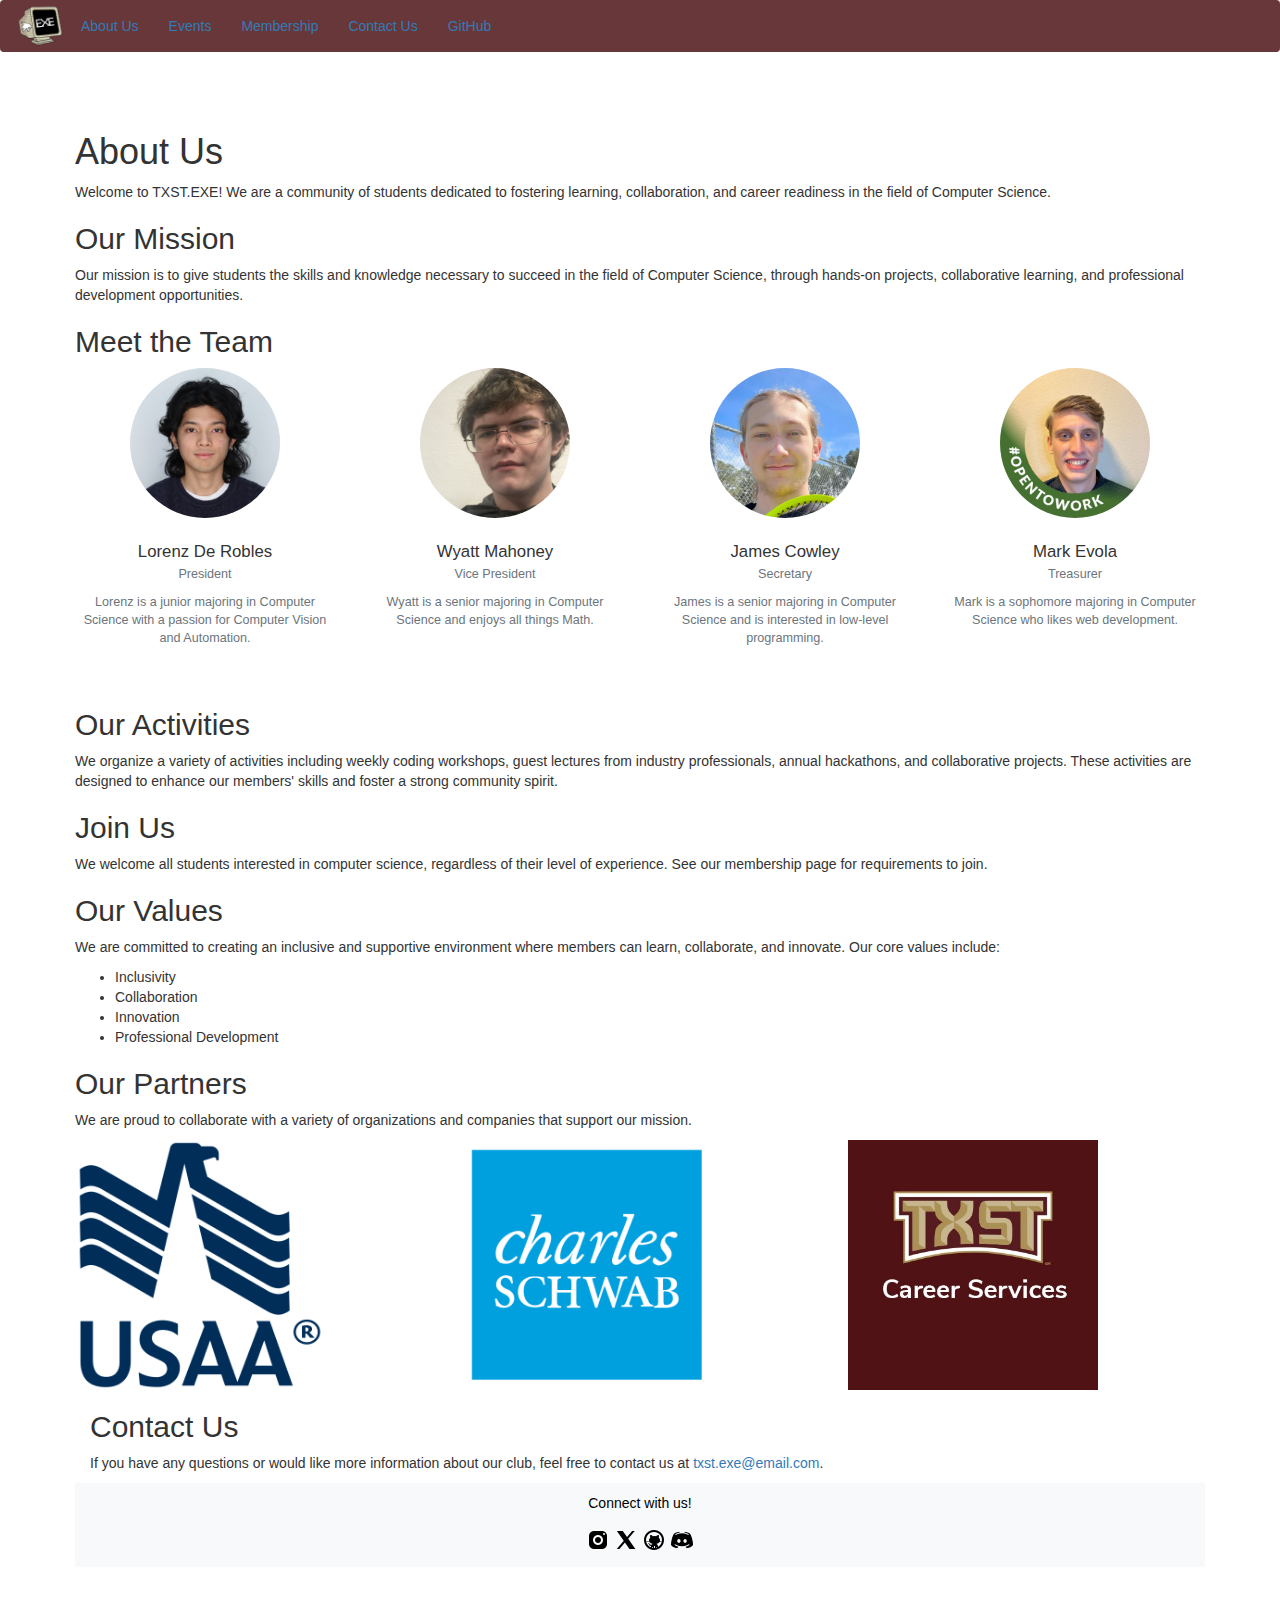
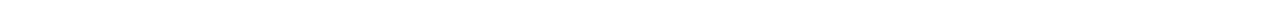
<file: about.html>
<!DOCTYPE html>
<html lang="en">
<head>
    <meta charset="UTF-8">
    <meta name="viewport" content="width=device-width, initial-scale=1.0">
    <title>About Us - TXST.EXE</title>
    <link rel="stylesheet" href="https://maxcdn.bootstrapcdn.com/bootstrap/3.4.1/css/bootstrap.min.css">
    <script src="https://ajax.googleapis.com/ajax/libs/jquery/3.7.1/jquery.min.js"></script>
    <script src="https://maxcdn.bootstrapcdn.com/bootstrap/3.4.1/js/bootstrap.min.js"></script>
    <link rel="stylesheet" href="style.css">
</head>
<body>
    <nav class="navbar">
        <div class="container-fluid">
            <div class="navbar-header">
                <a href="index.html"><img src="images/exelogo.jpg" alt="logo" width="50" height="50"></a>
            </div>
            <ul class="nav navbar-nav">
                <li class="active"><a href="about.html">About Us</a></li>
                <li class="active"><a href="events.html">Events</a></li>
                
                <li class="active"><a href="membership.html">Membership</a></li>
                <li class="active"><a href="contact.html">Contact Us</a></li>
                <li class="active"><a href="https://github.com/TXSTDOTEXE" target="_blank">GitHub</a></li>
            </ul>
        </div>
    </nav>

    <div class="container about-section">
    <!-- Introduction -->
    <h1>About Us</h1>
    <p>Welcome to TXST.EXE! We are a community of students dedicated to fostering learning, collaboration, and career readiness in the field of Computer Science. </p>

    <!-- Mission Statement -->
    <h2>Our Mission</h2>
    <p>Our mission is to give students the skills and knowledge necessary to succeed in the field of Computer Science, through hands-on projects, collaborative learning, and professional development opportunities.</p>

    <!-- Meet the Team -->
    <h2>Meet the Team</h2>
    <div class="row">
      <div class="col-md-3 team-member">
        <img src="images/lorenz.jpg" alt="Lorenz">
        <h5>Lorenz De Robles</h5>
        <p>President</p>
        <p>Lorenz is a junior majoring in Computer Science with a passion for Computer Vision and Automation.</p>
      </div>
      <div class="col-md-3 team-member">
        <img src="images/wyatt.jpg" alt="Wyatt">
        <h5>Wyatt Mahoney</h5>
        <p>Vice President</p>
        <p>Wyatt is a senior majoring in Computer Science and enjoys all things Math.</p>
      </div>
      <div class="col-md-3 team-member">
        <img src="images/james.jpg" alt="James">
        <h5>James Cowley</h5>
        <p>Secretary</p>
        <p>James is a senior majoring in Computer Science and is interested in low-level programming.</p>
      </div>
      <div class="col-md-3 team-member">
        <img src="images/mark.jpg" alt="Mark">
        <h5>Mark Evola</h5>
        <p>Treasurer</p>
        <p>Mark is a sophomore majoring in Computer Science who likes web development.</p>
      </div>
    </div>

    <!-- Club Activities -->
    <h2>Our Activities</h2>
    <p>We organize a variety of activities including weekly coding workshops, guest lectures from industry professionals, annual hackathons, and collaborative projects. These activities are designed to enhance our members' skills and foster a strong community spirit.</p>

    <!-- Membership Information -->
    <h2>Join Us</h2>
    <p>We welcome all students interested in computer science, regardless of their level of experience. See our membership page for requirements to join.</p>

    <!-- Values and Culture -->
    <h2>Our Values</h2>
    <p>We are committed to creating an inclusive and supportive environment where members can learn, collaborate, and innovate. Our core values include:</p>
    <ul>
      <li>Inclusivity</li>
      <li>Collaboration</li>
      <li>Innovation</li>
      <li>Professional Development</li>
    </ul>

    <!-- Partnerships and Sponsors -->
    <h2>Our Partners</h2>
    <p>We are proud to collaborate with a variety of organizations and companies that support our mission.</p>
    <div class="row">
        <div class="col-md-4">
            <img src="images/USAA-Logo.png" width="250" height="250">
        </div>
        <div class="col-md-4">
            <img src="images/Charles-Schwab-logo.png" width="250" height="250">
        </div>
        <div class="col-md-4">
            <img src="images/career-logo.jpg" width="250" height="250">
        </div>
    </div>
    <div class="container">
        <!-- Contact Information -->
        <h2>Contact Us</h2>
        <p>If you have any questions or would like more information about our club, feel free to contact us at <a href="mailto:txst.exe@gmail.com">txst.exe@email.com</a>.</p>
    </div>
    <div class="container-fluid footer">
        <p>Connect with us!</p>         
        <div id="links">
            <a href="https://www.instagram.com/txst.exe/" target="_blank"><img src="images/insta.png"></a>
            <a href="https://twitter.com/txstateEXE" target="_blank"><img src="images/twitter.png"></a>
            <a href="https://github.com/TXSTDOTEXE" target="_blank"><img src="images/github.png"></a>
            <a href="https://discord.gg/ZsCY2quZJr" target="_blank"><img src="images/discord.png"></a>
        </div>
    </div>
</body>
</html>
</file>
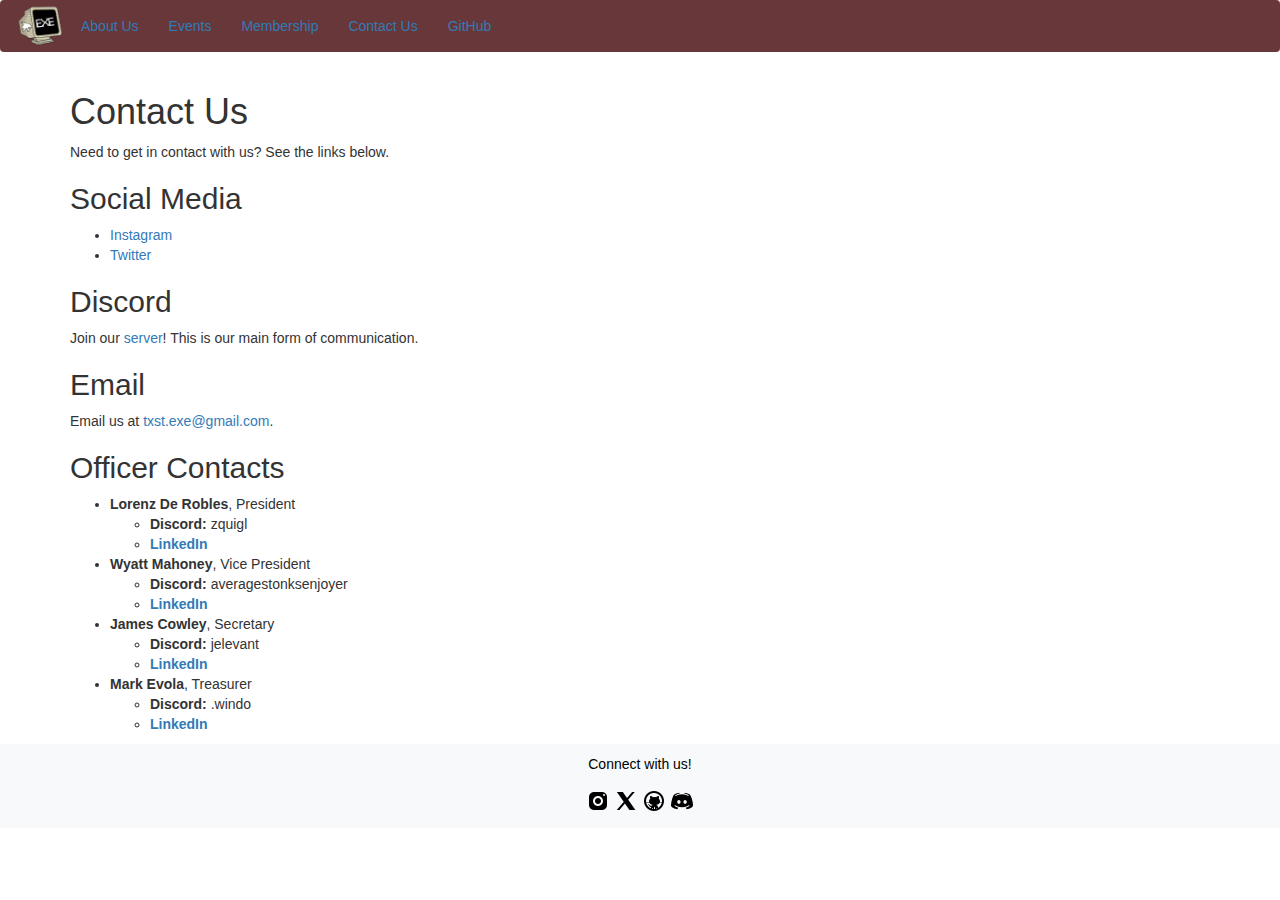
<file: contact.html>
<!DOCTYPE html>
<html lang="en">
    <head>
        <meta charset="UTF-8">
        <meta name="viewport" content="width=device-width, initial-scale=1.0">
        <title>Contact - TXST.EXE</title>
        <link rel="stylesheet" href="https://maxcdn.bootstrapcdn.com/bootstrap/3.4.1/css/bootstrap.min.css">
        <script src="https://ajax.googleapis.com/ajax/libs/jquery/3.7.1/jquery.min.js"></script>
        <script src="https://maxcdn.bootstrapcdn.com/bootstrap/3.4.1/js/bootstrap.min.js"></script>
        <link rel="stylesheet" href="style.css">
    </head>
    <body>
        <nav class="navbar">
            <div class="container-fluid">
                <div class="navbar-header">
                    <a href="index.html"><img src="images/exelogo.jpg" alt="logo" width="50" height="50"></a>
                </div>
                <ul class="nav navbar-nav">
                    <li class="active"><a href="about.html">About Us</a></li>
                    <li class="active"><a href="events.html">Events</a></li>
                    <li class="active"><a href="membership.html">Membership</a></li>
                    <li class="active"><a href="contact.html">Contact Us</a></li>
                    <li class="active"><a href="https://github.com/TXSTDOTEXE" target="_blank">GitHub</a></li>
                </ul>
            </div>
        </div>
    </nav>

        <div class="container">
            <h1>Contact Us</h1>
            <p>Need to get in contact with us? See the links below.</p>

            <h2>Social Media</h2>
            <ul>
                <li><a href="https://www.instagram.com/txst.exe/">Instagram</a></li>
                <li><a href="https://twitter.com/txstateEXE">Twitter</a></li>
            </ul>

            <h2>Discord</h2>
            <p>Join our <a href="https://discord.gg/ZsCY2quZJr" target="_blank">server</a>! This is our main form of communication.</p>

            <h2>Email</h2>
            <p>Email us at <a href="mailto:txst.exe@gmail.com">txst.exe@gmail.com</a>.</p>

            <h2>Officer Contacts</h2>
            <ul>
                <li><b>Lorenz De Robles</b>, President</li>
                <ul>
                    <li><b>Discord: </b>zquigl</li>
                    <li><b><a href="https://www.linkedin.com/in/lorenzjdr/" target="_blank">LinkedIn</a></b></li>
                </ul>
                <li><b>Wyatt Mahoney</b>, Vice President</li>
                <ul>
                    <li><b>Discord: </b>averagestonksenjoyer</li>
                    <li><b><a href="https://www.linkedin.com/in/ryan-mahoney-291778220/" target="_blank">LinkedIn</a></b></li>
                </ul>
                <li><b>James Cowley</b>, Secretary</li>
                <ul>
                    <li><b>Discord: </b>jelevant</li>
                    <li><b><a href="https://www.linkedin.com/in/james-cowley-78b875285/" target="_blank">LinkedIn</a></b></li>
                </ul>
                <li><b>Mark Evola</b>, Treasurer</li>
                <ul>
                    <li><b>Discord: </b>.windo</li>
                    <li><b><a href="https://www.linkedin.com/in/mark-evola/" target="_blank">LinkedIn</a></b></li>
                </ul>
            </ul>
        </div>
        <div class="container-fluid footer">
            <p>Connect with us!</p>         
            <div id="links">
                <a href="https://www.instagram.com/txst.exe/" target="_blank"><img src="images/insta.png"></a>
                <a href="https://twitter.com/txstateEXE" target="_blank"><img src="images/twitter.png"></a>
                <a href="https://github.com/TXSTDOTEXE" target="_blank"><img src="images/github.png"></a>
                <a href="https://discord.gg/ZsCY2quZJr" target="_blank"><img src="images/discord.png"></a>
            </div>
        </div>


    </body>
</html>
</file>
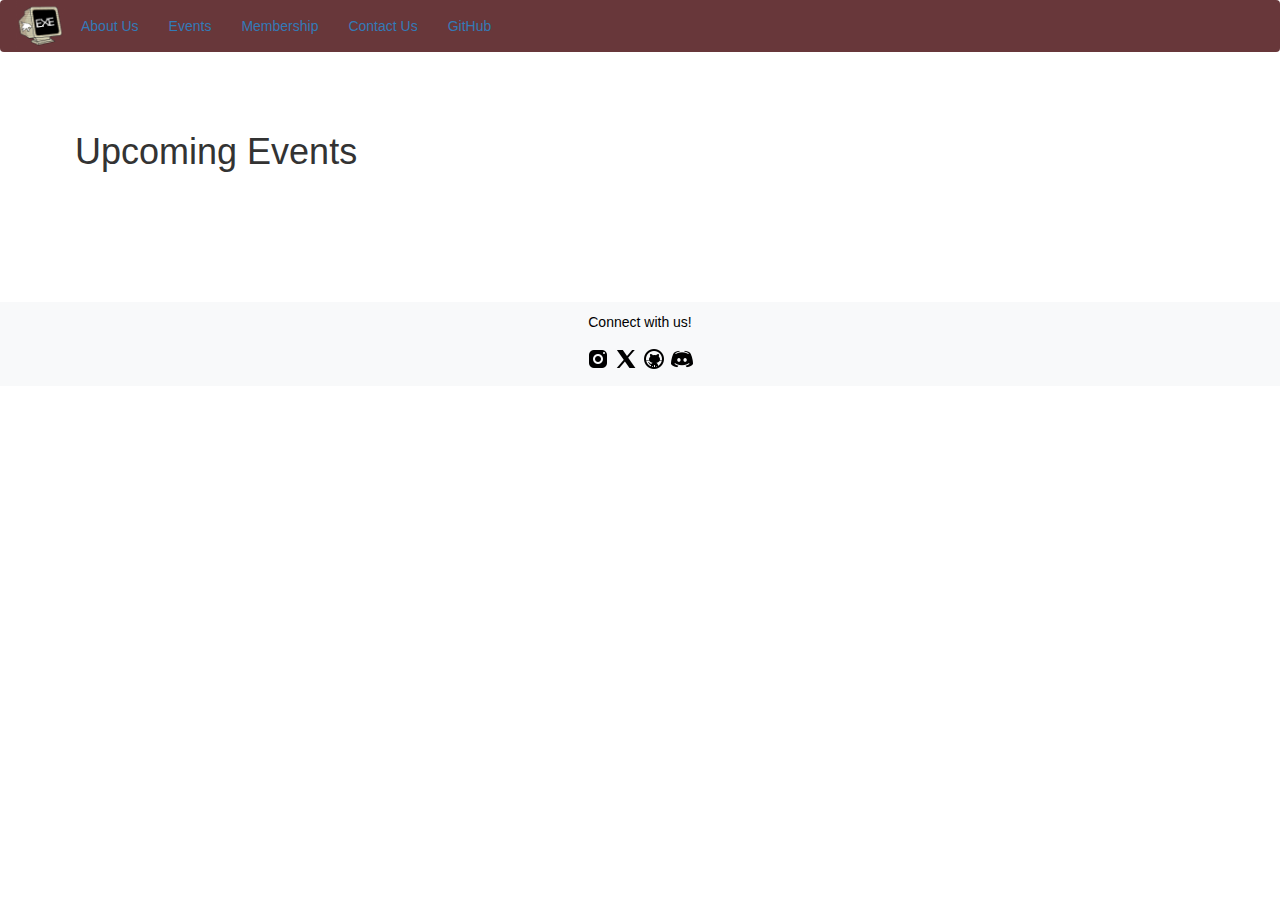
<file: events.html>
<!DOCTYPE html>
<html lang="en">
    <head>
        <meta charset="UTF-8">
        <meta name="viewport" content="width=device-width, initial-scale=1.0">
        <title>Events - TXST.EXE</title>
        <link rel="stylesheet" href="https://maxcdn.bootstrapcdn.com/bootstrap/3.4.1/css/bootstrap.min.css">
        <script src="https://ajax.googleapis.com/ajax/libs/jquery/3.7.1/jquery.min.js"></script>
        <script src="https://maxcdn.bootstrapcdn.com/bootstrap/3.4.1/js/bootstrap.min.js"></script>
        <script src="script.js"></script>

        <link rel="stylesheet" href="style.css">
    </head>
    <body>
        <nav class="navbar">
            <div class="container-fluid">
                <div class="navbar-header">
                    <a href="index.html"><img src="images/exelogo.jpg" alt="logo" width="50" height="50"></a>
                </div>
                <ul class="nav navbar-nav">
                    <li class="active"><a href="about.html">About Us</a></li>
                    <li class="active"><a href="events.html">Events</a></li>
                    
                    <li class="active"><a href="membership.html">Membership</a></li>
                    <li class="active"><a href="contact.html">Contact Us</a></li>
                    <li class="active"><a href="https://github.com/TXSTDOTEXE" target="_blank">GitHub</a></li>
                </ul>
            </div>
        </div>
    </nav>

        <div class="container events-section">
            <h1>Upcoming Events</h1>
            <div class="row" id="events-container">
            </div>
        </div>

        <div class="container-fluid footer">
            <p>Connect with us!</p>         
            <div id="links">
                <a href="https://www.instagram.com/txst.exe/" target="_blank"><img src="images/insta.png"></a>
                <a href="https://twitter.com/txstateEXE" target="_blank"><img src="images/twitter.png"></a>
                <a href="https://github.com/TXSTDOTEXE" target="_blank"><img src="images/github.png"></a>
                <a href="https://discord.gg/ZsCY2quZJr" target="_blank"><img src="images/discord.png"></a>
            </div>
        </div>
    </body>
</html>
</file>
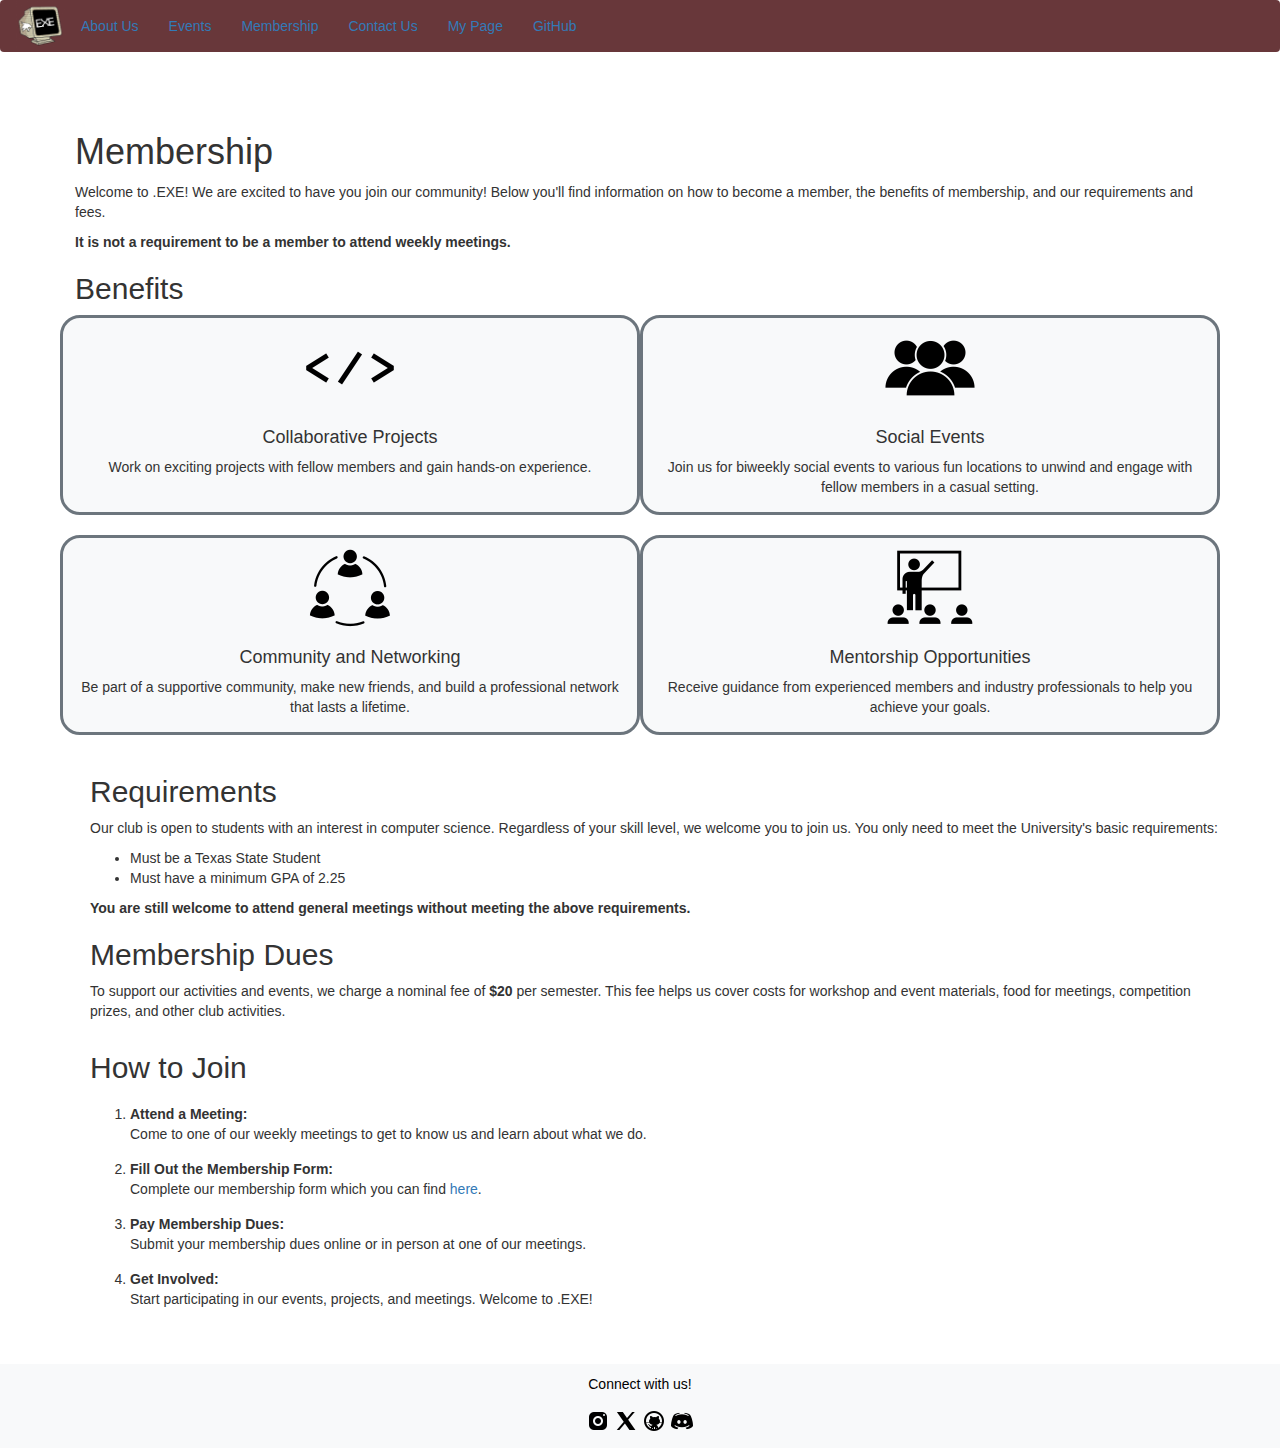
<file: membership.html>
<!DOCTYPE html>
<html lang="en">
    <head>
        <meta charset="UTF-8">
        <meta name="viewport" content="width=device-width, initial-scale=1.0">
        <title>Membership - TXST.EXE</title>
        <link rel="stylesheet" href="https://maxcdn.bootstrapcdn.com/bootstrap/3.4.1/css/bootstrap.min.css">
        <script src="https://ajax.googleapis.com/ajax/libs/jquery/3.7.1/jquery.min.js"></script>
        <script src="https://maxcdn.bootstrapcdn.com/bootstrap/3.4.1/js/bootstrap.min.js"></script>
        <link rel="stylesheet" href="style.css">
    </head>
    <body>
        <nav class="navbar">
        <div class="container-fluid">
            <div class="navbar-header">
                <a href="index.html"><img src="images/exelogo.jpg" alt="logo" width="50" height="50"></a>
            </div>
            <ul class="nav navbar-nav">
                <li class="active"><a href="about.html">About Us</a></li>
                <li class="active"><a href="events.html">Events</a></li>
                <li class="active"><a href="membership.html">Membership</a></li>
                <li class="active"><a href="contact.html">Contact Us</a></li>
                <li class="active"><a href="my_page.html">My Page</a></li>
                <li class="active"><a href="https://github.com/TXSTDOTEXE" target="_blank">GitHub</a></li>
            </ul>
        </div>
    </nav>

        <div class="container membership-section">
            <h1>Membership</h1>
            <p>Welcome to .EXE! We are excited to have you join our community! Below you'll find information on how to become a member, the benefits of membership, and our requirements and fees.</p>
            <strong>It is not a requirement to be a member to attend weekly meetings.</strong>

            <h2>Benefits</h2>
            <div class="row">
                <div class="col-md-6 membership-benefit">
                    <img src="images/code-icon.png" alt="code icon">
                    <h4>Collaborative Projects</h4>
                    <p>Work on exciting projects with fellow members and gain hands-on experience.</p>
                </div>
                <div class="col-md-6 membership-benefit">
                    <img src="images/social-icon.png" alt="social icon">
                    <h4>Social Events</h4>
                    <p>Join us for biweekly social events to various fun locations to unwind and engage with fellow members in a casual setting.</p>
    
                </div>
                <div class="col-md-6 membership-benefit">
                    <img src="images/network-icon.png" alt="network icon">
                    <h4>Community and Networking</h4>
                    <p>Be part of a supportive community, make new friends, and build a professional network that lasts a lifetime.</p>
                </div>
                <div class="col-md-6 membership-benefit">
                    <img src="images/teacher-icon.png" alt="teacher icon">
                    <h4>Mentorship Opportunities</h4>
                    <p>Receive guidance from experienced members and industry professionals to help you achieve your goals.</p>
                </div>
            </div>
        
            <div class="container">
                <h2>Requirements</h2>
                <p>Our club is open to students with an interest in computer science. Regardless of your skill level, we welcome you to join us. You only need to meet the University's basic requirements:</p>
                <ul>
                    <li>Must be a Texas State Student</li>
                    <li>Must have a minimum GPA of 2.25</li>
                </ul>
                <b>You are still welcome to attend general meetings without meeting the above requirements.</b>
            </div>

            <div class="container">
                <h2>Membership Dues</h2>
                <p>To support our activities and events, we charge a nominal fee of <b>$20</b> per semester. This fee helps us cover costs for workshop and event materials, food for meetings, competition prizes, and other club activities.</p>
            </div>

            <div class="container">
                <h2>How to Join</h2>
                <ol class="membership-steps">
                    <li>
                        <strong>Attend a Meeting: </strong>
                        <p>Come to one of our weekly meetings to get to know us and learn about what we do.</p>
                    </li>
                    <li>
                        <strong>Fill Out the Membership Form: </strong>
                        <p>Complete our membership form which you can find <a href="https://forms.gle/nQouYfD1bFKyZdVL7">here</a>.</p>
                    </li>
                    <li>
                        <strong>Pay Membership Dues: </strong>
                        <p>Submit your membership dues online or in person at one of our meetings.</p>
                    </li>
                    <li>
                        <strong>Get Involved: </strong>
                        <p>Start participating in our events, projects, and meetings. Welcome to .EXE!</p>
                    </li>
                </ol>
            </div>
    </div>


        <div class="container-fluid footer">
            <p>Connect with us!</p>         
            <div id="links">
                <a href="https://www.instagram.com/txst.exe/" target="_blank"><img src="images/insta.png"></a>
                <a href="https://twitter.com/txstateEXE" target="_blank"><img src="images/twitter.png"></a>
                <a href="https://github.com/TXSTDOTEXE" target="_blank"><img src="images/github.png"></a>
                <a href="https://discord.gg/ZsCY2quZJr" target="_blank"><img src="images/discord.png"></a>
            </div>
        </div>
    </body>
</html>
</file>
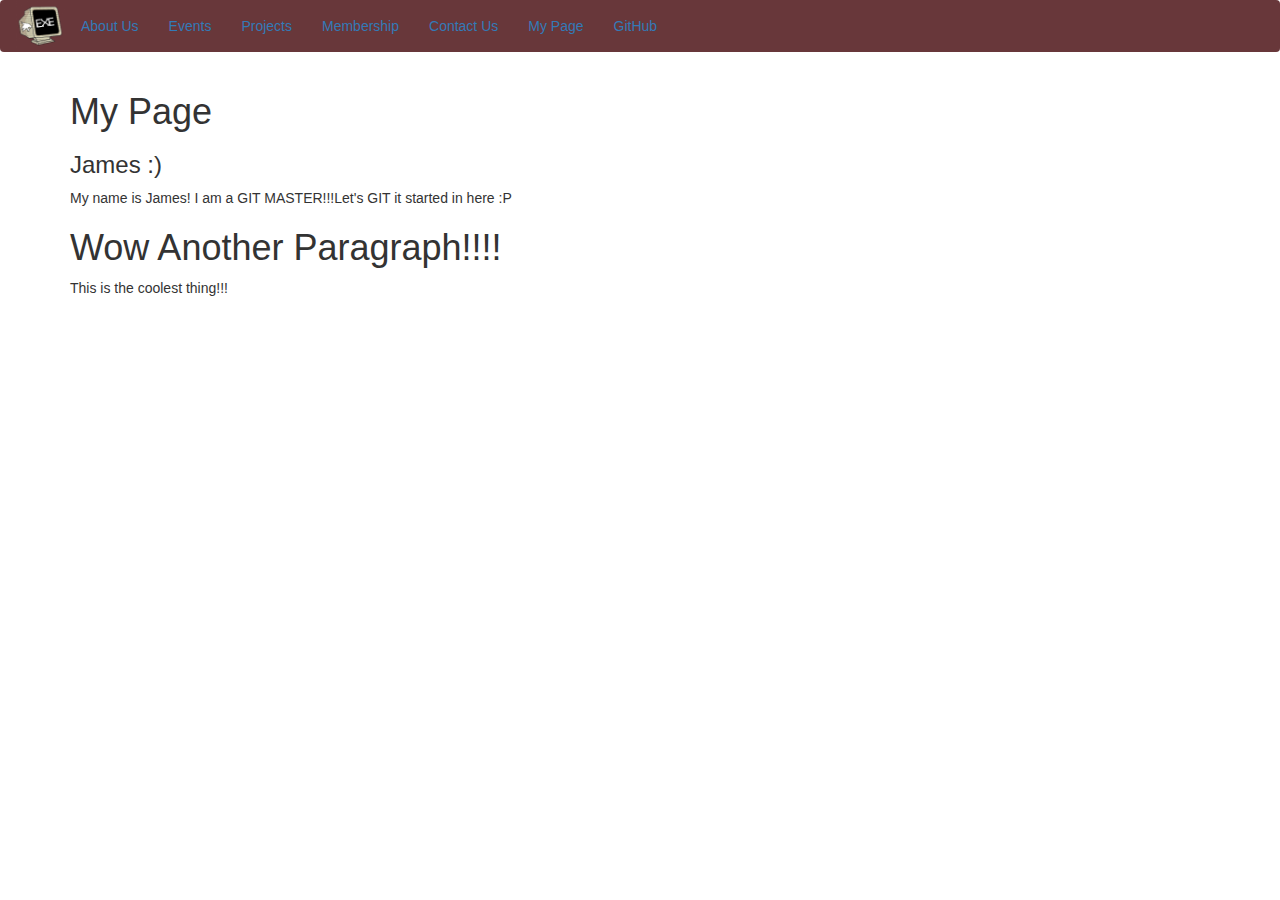
<file: my_page.html>
<!DOCTYPE html>
<html lang="en">
<head>
    <meta charset="UTF-8">
    <meta name="viewport" content="width=device-width, initial-scale=1.0">
    <title>About Us - TXST.EXE</title>
    <link rel="stylesheet" href="https://maxcdn.bootstrapcdn.com/bootstrap/3.4.1/css/bootstrap.min.css">
    <script src="https://ajax.googleapis.com/ajax/libs/jquery/3.7.1/jquery.min.js"></script>
    <script src="https://maxcdn.bootstrapcdn.com/bootstrap/3.4.1/js/bootstrap.min.js"></script>
    <link rel="stylesheet" href="style.css">
</head>
<body>
    <nav class="navbar">
        <div class="container-fluid">
            <div class="navbar-header">
                <a href="index.html"><img src="images/exelogo.jpg" alt="logo" width="50" height="50"></a>
            </div>
            <ul class="nav navbar-nav">
                <li class="active"><a href="about.html">About Us</a></li>
                <li class="active"><a href="events.html">Events</a></li>
                <li class="active"><a href="projects.html">Projects</a></li>
                <li class="active"><a href="membership.html">Membership</a></li>
                <li class="active"><a href="contact.html">Contact Us</a></li>
                <li class="active"><a href="my_page.html">My Page</a></li>
                <li class="active"><a href="https://github.com/TXSTDOTEXE" target="_blank">GitHub</a></li>
            </ul>
        </div>
    </nav>

    <div class="container">
        <h1>My Page</h1>
        <h3>James :)</h3>
        <p>My name is James! I am a GIT MASTER!!!Let's GIT it started in here :P</p>
	<h1>Wow Another Paragraph!!!!</h1>
	<p>This is the coolest thing!!!</p>
    </div> 
</body>
</file>
<file: style.css>
.navbar{
    background-color: #68373a;
}

.footer{
    padding: 10px;
    text-align: center;
    background-color: #f8f9fa;
    color: black;
}

#links{
    padding: 5px;
}

.event-teaser {
    background-color: #f8f9fa;
    padding: 20px;
    border-radius: 10px;
    box-shadow: 0 4px 8px rgba(0, 0, 0, 0.1);
    margin-bottom: 20px;
}
.event-title {
    font-size: 1.5em;
    color: #007bff;
    margin-bottom: 15px;
}
.event-list li {
    margin-bottom: 10px;
}
.view-all-btn {
    display: block;
    text-align: center;
    margin-top: 15px;
}
.about-section {
    padding: 40px 20px;
}
  
.team-member {
    margin-bottom: 30px;
    text-align: center;
}
.team-member img {
    width: 150px;
    height: 150px;
    border-radius: 50%;
    margin-bottom: 15px;
}
.team-member h5 {
    margin-bottom: 5px;
    font-size: 1.2em;
}
.team-member p {
    font-size: 0.9em;
    color: #6c757d;
}
.testimonial {
    font-style: italic;
    margin-bottom: 20px;
}
.testimonial-author {
    font-weight: bold;
}

.membership-section{
    padding: 40px 20px;
}
.membership-benefit{
    border-style:solid;
    border-radius: 20px;
    border-color: #6c757d;
    height: 200px;
    background-color: #f8f9fa;
    text-align: center;
    margin-bottom: 20px;
}
.membership-benefit img{
    width: 100px;
    height: 100px;
}
.membership-steps{
    margin-top: 20px;
}
.membership-steps li{
    margin-bottom: 15px;
}

.project-card{
    border-style:solid;
    border-color:#6c757d;
    background-color: #f8f9fa;
    border-radius: 15px;
    height: 450px;
    text-align: center;
    padding: 10px;
}
.project-card img{
    width:200px;
    height:200px;
    margin-bottom: 10px;
}
.project-overview{
    margin-top: 20px;
}
.project-overview li{
    margin-bottom: 2px;
}

#events-container{
    padding: 40px 20px;    
}
.events-section {
    justify-content: center;
    padding: 40px 20px;
  }
.event-card {
    margin-bottom: 5px;
    border-style: solid;
    min-height: 300px;
    background-color: #f8f9fa;
  }
.event-card-title {
    text-align: center;
    padding: 20px 10px;
    font-size: 1.5em;
    margin-top: 15px;
  }
.event-card-text {
    font-size: 1em;
    margin-top: 10px;
  }
.card-date{
    display: flex;
    justify-content: left;
}
.card-location{
    display: flex;
    justify-content: right;
    text-align: right;
}
.event-card-details{
    display: flex;
    justify-content: space-between;
    margin-top: 10px;
    font-size: 1em;
}
</file>
